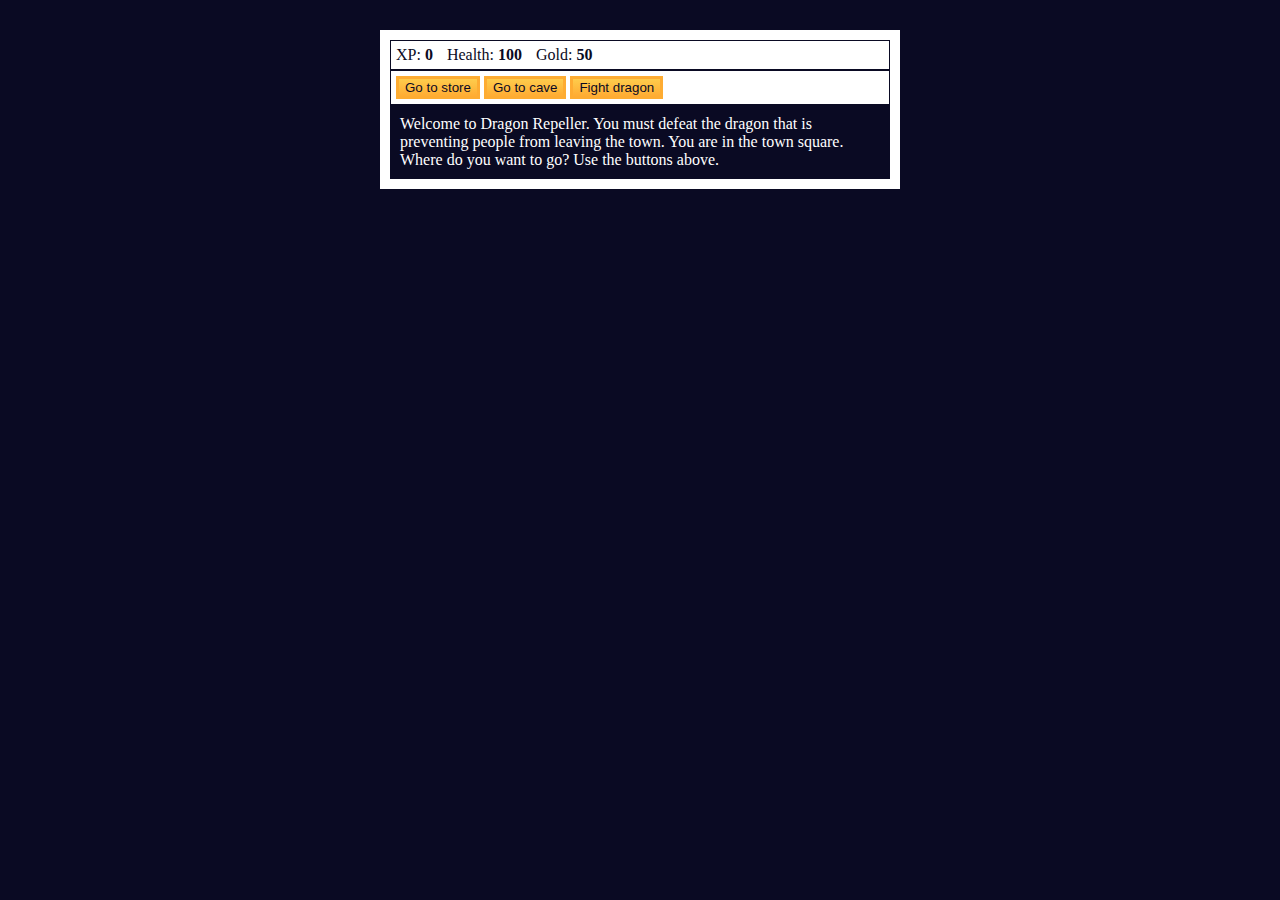
<file: HTML_CSS_JS/Basic RPG Game/index.html>
<!DOCTYPE html>
<html lang="en">
  <head>
    <meta charset="utf-8">
    <link rel="stylesheet" href="./styles.css">
    <title>RPG - Dragon Repeller</title>
  </head>
  <body>
    <div id="game">
      <div id="stats">
        <span class="stat">XP: <strong><span id="xpText">0</span></strong></span>
        <span class="stat">Health: <strong><span id="healthText">100</span></strong></span>
        <span class="stat">Gold: <strong><span id="goldText">50</span></strong></span>
      </div>
      <div id="controls"> <!-- Control Buttons -->
        <button id="button1">Go to store</button>
        <button id="button2">Go to cave</button>
        <button id="button3">Fight dragon</button>
      </div>
      <div id="monsterStats">
        <span class="stat">Monster Name: <strong><span id="monsterName"></span></strong></span>
        <span class="stat">Health: <strong><span id="monsterHealth"></span></strong></span>
      </div>
      <div id="text"> <!-- Introduction Text -->
        Welcome to Dragon Repeller. You must defeat the dragon that is preventing people from leaving the town. You are in the town square. Where do you want to go? Use the buttons above.
      </div>
    </div>
    <script src="./script.js"></script>
  </body>
</html>
</file>
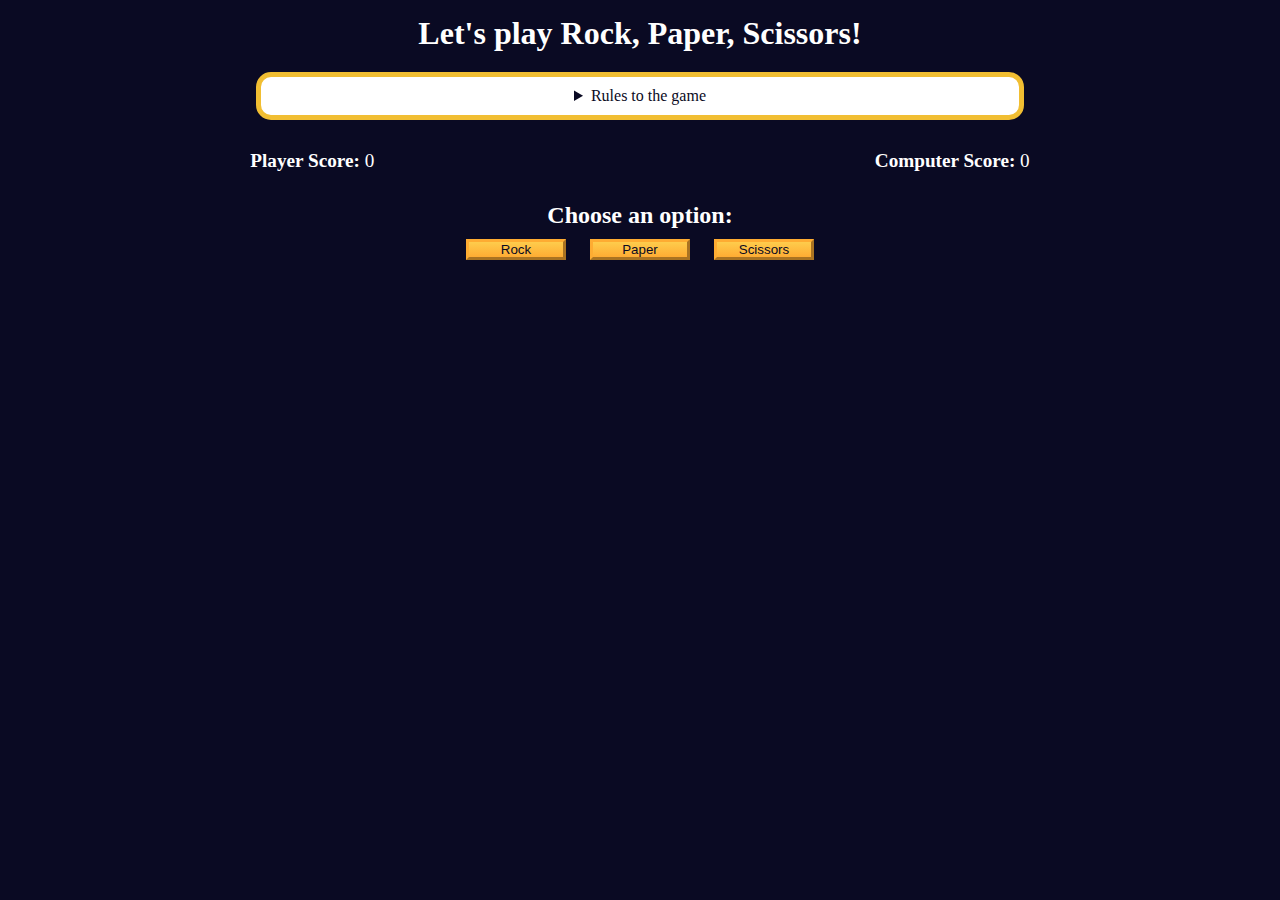
<file: HTML_CSS_JS/Rock Paper Scissor Game/index.html>
<!DOCTYPE html>
<html lang="en">
  <head>
    <meta charset="UTF-8" />
    <meta name="viewport" content="width=device-width, initial-scale=1.0" />
    <title>Rock, Paper, Scissors game</title>
    <link rel="stylesheet" href="./styles.css" />
  </head>
  <body>
    <h1>Let's play Rock, Paper, Scissors!</h1>
    <main>
      <details class="rules-container">
        <summary>Rules to the game</summary>

        <p>You will be playing against the computer.</p>
        <p>You can choose between Rock, Paper, and Scissors.</p>
        <p>The first one to three points wins.</p>

        <p>Here are the rules to getting a point in the game:</p>
        <ul>
          <li>Rock beats Scissors</li>
          <li>Scissors beats Paper</li>
          <li>Paper beats Rock</li>
        </ul>
        <p>
          If the player and computer choose the same option (Ex. Paper and
          Paper), then no one gets the point.
        </p>
      </details>

      <div class="score-container">
        <strong
          >Player Score: <span class="score" id="player-score">0</span></strong
        >
        <strong
          >Computer Score:
          <span class="score" id="computer-score">0</span></strong
        >
      </div>

      <section class="options-container">
        <h2>Choose an option:</h2>
        <div class="btn-container">
          <button id="rock-btn" class="btn">Rock</button>
          <button id="paper-btn" class="btn">Paper</button>
          <button id="scissors-btn" class="btn">Scissors</button>
        </div>
      </section>

      <div class="results-container">
        <p id="results-msg"></p>
        <p id="winner-msg"></p>
        <button class="btn" id="reset-game-btn">Play again?</button>
      </div>
    </main>
    <script src="./script.js"></script>
  </body>
</html>
</file>
<file: HTML_CSS_JS/Basic RPG Game/styles.css>
/* Basic CSS to tidy up the page a bit */
body {
  background-color: #0a0a23;
}

#text {
  background-color: #0a0a23;
  color: #ffffff;
  padding: 10px;
}

#game {
  max-width: 500px;
  max-height: 400px;
  background-color: #ffffff;
  color: #ffffff;
  margin: 30px auto 0px;
  padding: 10px;
}

#controls,
#stats {
  border: 1px solid #0a0a23;
  padding: 5px;
  color: #0a0a23;
}

#monsterStats {
  display: none;
  border: 1px solid #0a0a23;
  padding: 5px;
  color: #ffffff;
  background-color: #c70d0d;
}

.stat {
  padding-right: 10px;
}

button {
  cursor: pointer;
  color: #0a0a23;
  background-color: #feac32;
  background-image: linear-gradient(#fecc4c, #ffac33);
  border: 3px solid #feac32;
}
</file>
<file: HTML_CSS_JS/Rock Paper Scissor Game/styles.css>
*,
*::before,
*::after {
  margin: 0;
  padding: 0;
  box-sizing: border-box;
}

:root {
  --very-dark-blue: #0a0a23;
  --white: #ffffff;
  --yellow: #f1be32;
  --golden-yellow: #feac32;
}

body {
  background-color: var(--very-dark-blue);
  text-align: center;
  color: var(--white);
}

h1 {
  margin: 15px 0 20px;
}

.btn {
  cursor: pointer;
  width: 100px;
  margin: 10px;
  color: var(--very-dark-blue);
  background-color: var(--golden-yellow);
  background-image: linear-gradient(#fecc4c, #ffac33);
  border-color: var(--golden-yellow);
  border-width: 3px;
}

.btn:hover {
  background-image: linear-gradient(#ffcc4c, #f89808);
}

.rules-container {
  padding: 10px 0;
  margin: auto;
  border-radius: 15px;
  border: 5px solid var(--yellow);
  background-color: var(--white);
  color: var(--very-dark-blue);
}

.rules-container ul {
  list-style-type: none;
}

.rules-container p {
  margin: 10px 0;
}

@media (min-width: 760px) {
  .rules-container {
    width: 60%;
  }
}

.score-container {
  display: flex;
  justify-content: space-around;
  margin: 30px 0;
  font-size: 1.2rem;
}

.score {
  font-weight: 500;
}

.results-container {
  font-size: 1.3rem;
  margin: 15px 0;
}

#winner-msg {
  margin-top: 25px;
}

#reset-game-btn {
  display: none;
  margin: 20px auto;
}
</file>
